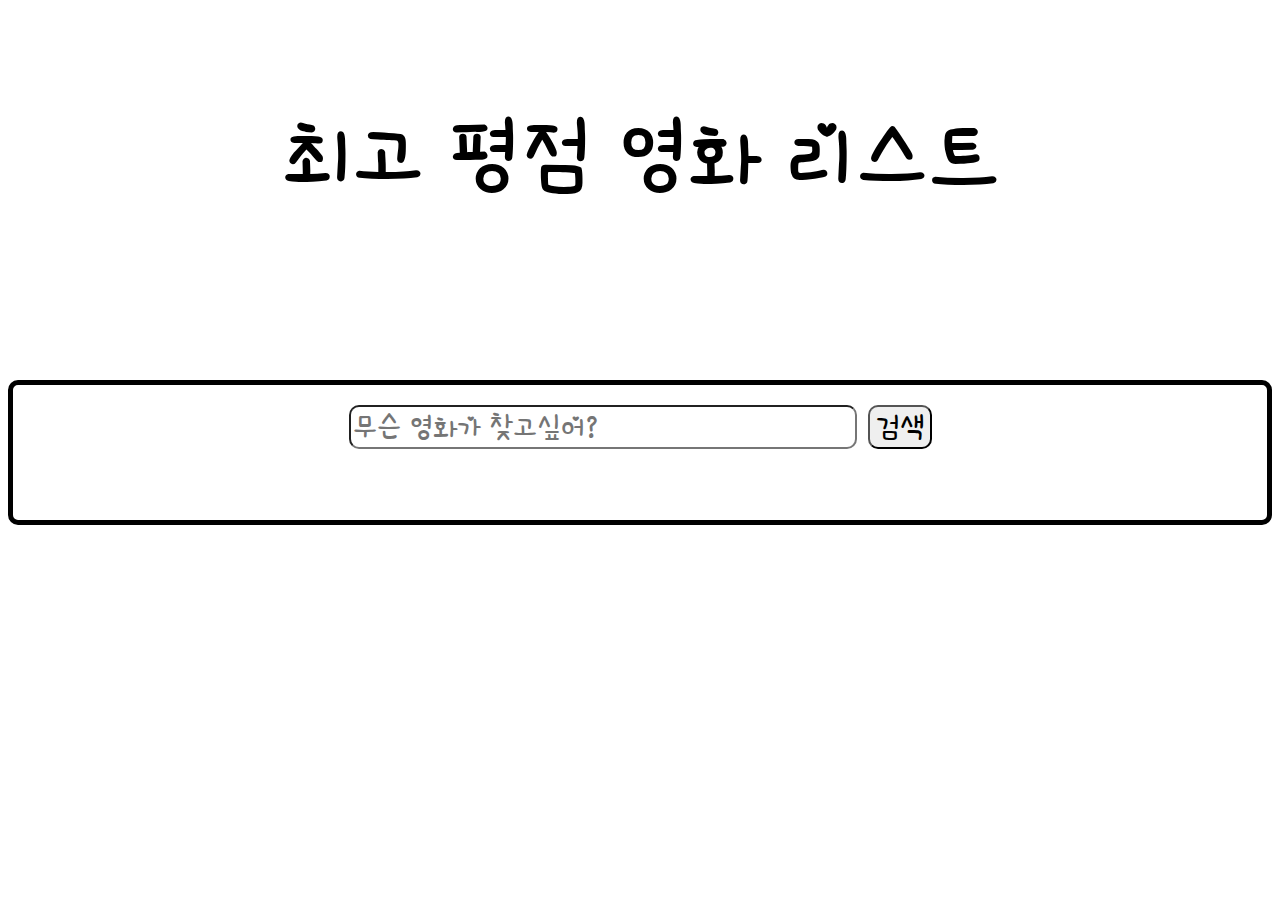
<file: index.html>
<!DOCTYPE html>
<html lang="ko">
  <head>
    <meta charset="UTF-8" />
    <meta http-equiv="X-UA-Compatible" content="IE=edge" />
    <meta name="viewport" content="width=device-width, initial-scale=1.0" />
    <title>내 배캠 test</title>
    
    <link href="https://cdn.jsdelivr.net/npm/bootstrap@5.0.2/dist/css/bootstrap.min.css" rel="stylesheet"
        integrity="sha384-EVSTQN3/azprG1Anm3QDgpJLIm9Nao0Yz1ztcQTwFspd3yD65VohhpuuCOmLASjC" crossorigin="anonymous">
    <script src="https://ajax.googleapis.com/ajax/libs/jquery/3.5.1/jquery.min.js"></script>
    <script src="https://cdn.jsdelivr.net/npm/bootstrap@5.0.2/dist/js/bootstrap.bundle.min.js"
        integrity="sha384-MrcW6ZMFYlzcLA8Nl+NtUVF0sA7MsXsP1UyJoMp4YLEuNSfAP+JcXn/tWtIaxVXM"
        crossorigin="anonymous"></script>
   
    <link rel="stylesheet" type="text/css" href="style.css"/>
    
    <script>
        // 처음화면 접속 시 알림창 구현
        window.alert(`반갑습니다`)
        
        
    </script>

  </head>

  <body>
    <div class="title">
        <div class="h1">최고 평점 영화 리스트</div>
    </div>
    
    <div class="post"> 
        <input class="box" type="text" id="searchinput" placeholder="무슨 영화가 찾고싶어?"></input>
        <button class="searchbtn" id="searchbtn" type="button">검색</button>
    </div>       
        
    <div class="cards">
          <div class="row row-cols-1 row-cols-md-4 g-4" id = "cardbox">
          </div>     
    </div>
    <script src="movie.js"></script>
  </body>
</html>
</file>
<file: style.css>
/* 홈페이지 폰트 */
@import url('https://fonts.googleapis.com/css2?family=Single+Day&display=swap');
        *{font-family: 'Single Day', cursive;}
        
        .title {                       
            height: 250px;
            width: auto;       
/* 타이틀 배경화면 */
            background-image: linear-gradient(0deg, rgba(0, 0, 0, 0), rgba(0, 0, 0, 0)), url('https://s3-us-west-2.amazonaws.com/prd-rteditorial/wp-content/uploads/2020/01/15112212/700MCUO.jpg');
            background-position: center;
            background-size: contain;
/* 타이틀 배경화면 박스 모서리 둥글게 */
            border-radius: 10px;

            margin: 30px auto auto auto;
            padding: 70px 0px 0px 0px;                            
        }
/* 타이틀 글씨 크기 및 위치 */
        .h1 {
            font-size: 90px;

            text-align: center;
        }
        .post {
            font-size: 40px;

            height: 100px;
            width: auto;
/* 검색창 TEXT 입력 박스와 버튼 위치 */
            text-align: center;
/* 검색 박스 테두리 색, 두께 */
            border: 5px solid black;
/* 검색 박스 모서리 둥글게 */             
            border-radius: 10px;
                       
            margin: 30px auto auto auto;
            padding: 15px 20px 20px 20px;   
        }

        .box {
            font-size: 30px;
            width: 500px;
/* 검색어 입력 창 모서리 둥글게 */           
            border-radius: 10px;
        }

        .searchbtn {
            font-size: 30px;
/* 버튼 모서리 둥글게 */
            border-radius: 10px;
        }
/* 카드박스 */
        .cards{
/* 카드박스 배경 이미지 */
            background-image: linear-gradient(0deg, rgba(0, 0, 0, 0), rgba(0, 0, 0, 0)), url('https://img.freepik.com/premium-photo/billions-stars-in-night-sky-cluster-of-stars-and-galaxies-cosmic-nebulae-birth-of-a-galaxy-in-the-boundless-cosmos-infinite-universe-3d-render_91497-8812.jpg');
            
            width: auto;
            
            margin: 20px auto 20px auto; 
            padding: 30px 30px 30px 30px;
/* 카드박스 모서리 둥글게 */
            border-radius: 10px;
        }
</file>
